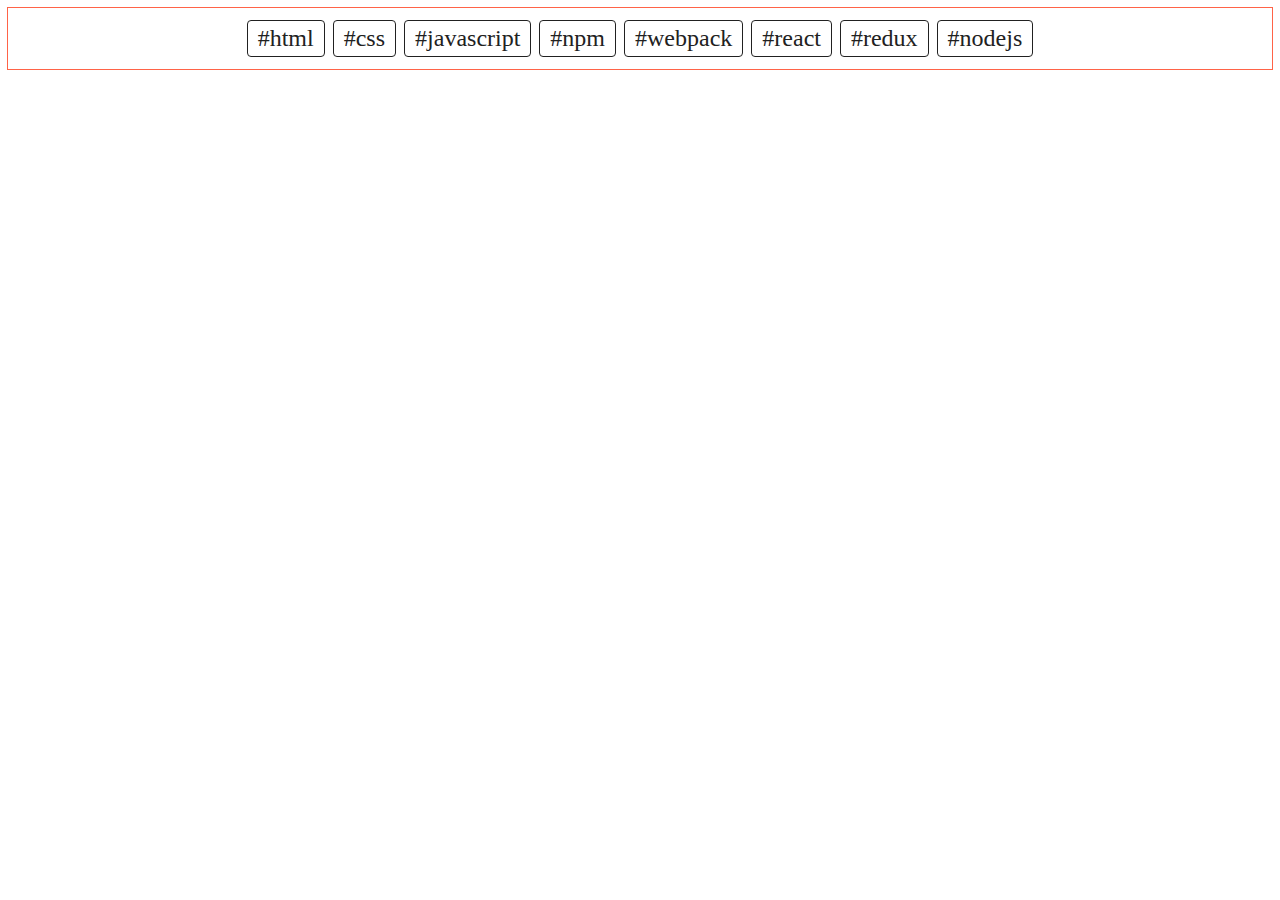
<file: index.html>
<!DOCTYPE html>
<html lang="en">

<head>
   <meta charset="UTF-8">
   <meta http-equiv="X-UA-Compatible" content="IE=edge">
   <meta name="viewport" content="width=device-width, initial-scale=1.0">
   <title>Document</title>
   <link rel="stylesheet" href="main.css">
   <!-- <style>
      .container {
         display: flex;
         flex-wrap: wrap;
         outline: 2px solid tomato;
      }

      button {
         margin: 4px;
      }
   </style> -->


   <style>
      .tags {
         display: flex;
         flex-wrap: wrap;
         align-items: center;
         justify-content: center;
         margin: 0;
         padding: 8px;
         background-color: #fff;
         list-style: none;
         user-select: none;
         outline: 1px solid tomato;
      }

      .tags__item {
         margin: 4px;
      }

      .tags__btn {
         border: 1px solid #212121;
         border-radius: 4px;
         display: inline-block;
         padding: 4px 10px 4px;

         font-size: 24px;
         font-family: inherit;
         color: #212121;
         font-weight: 500;
         text-align: center;
         white-space: nowrap;
         text-decoration: none;
         outline: none;

         background-color: #fff;
         cursor: pointer;
      }

      .tags__btn--active {
         color: #fff;
         background-color: #3f51b5;
      }
   </style>
</head>

<body>
   <!-- <button class="js-add-btn">Додати кнопку</button>
   <hr />

   <div class="container js-container">
      <button type="button">Кнопка 1</button>
      <button type="button">Кнопка 2</button>
      <button type="button">Кнопка 3</button>
      <button type="button">Кнопка 4</button>
      <button type="button">Кнопка 5</button>
   </div> -->

   <!-- <div class="palette js-palette"></div> -->



   <ul class="tags js-tags">
      <li class="tags__item">
         <button class="tags__btn" data-value="html">#html</button>
      </li>
      <li class="tags__item">
         <button class="tags__btn" data-value="css">#css</button>
      </li>
      <li class="tags__item">
         <button class="tags__btn" data-value="javascript">#javascript</button>
      </li>
      <li class="tags__item">
         <button class="tags__btn" data-value="npm">#npm</button>
      </li>
      <li class="tags__item">
         <button class="tags__btn" data-value="webpack">#webpack</button>
      </li>
      <li class="tags__item">
         <button class="tags__btn" data-value="react">#react</button>
      </li>
      <li class="tags__item">
         <button class="tags__btn" data-value="redux">#redux</button>
      </li>
      <li class="tags__item">
         <button class="tags__btn" data-value="nodejs">#nodejs</button>
      </li>
   </ul>


   <script src="index.js"></script>
</body>

</html>
</file>
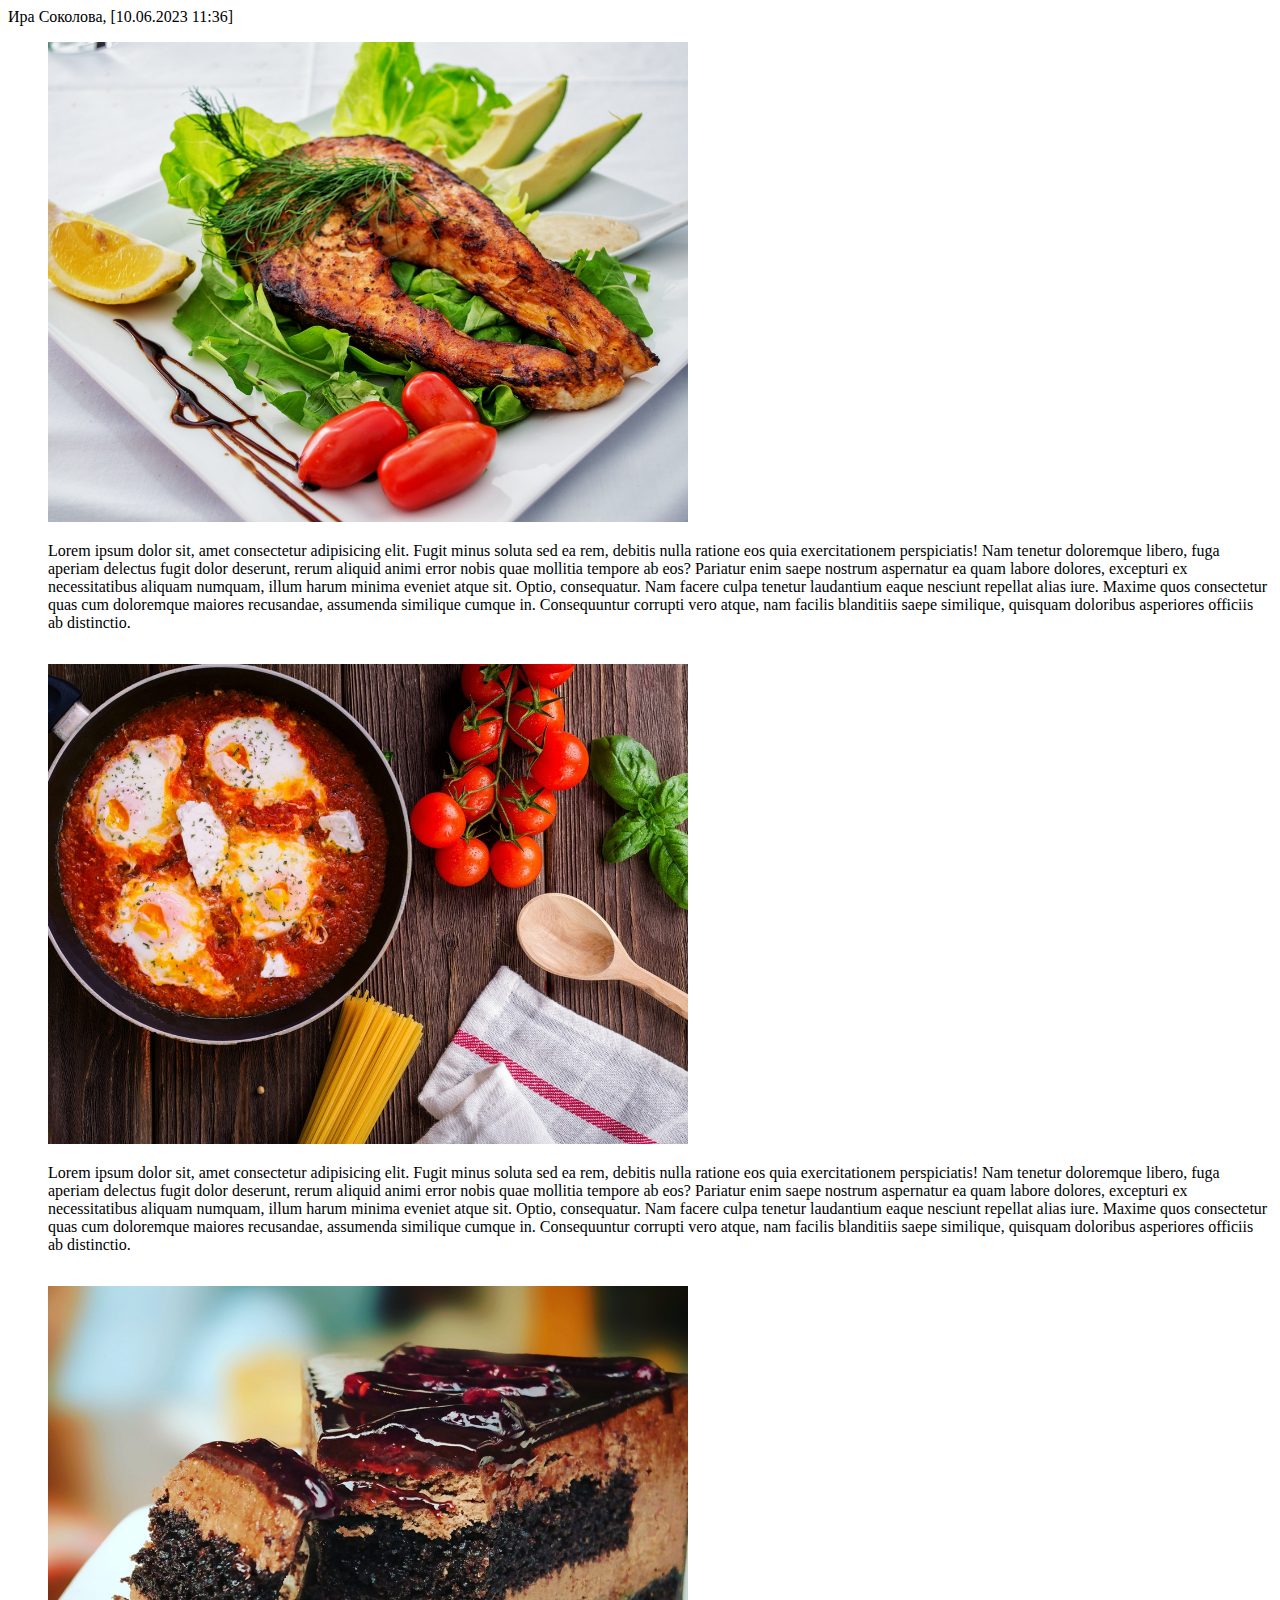
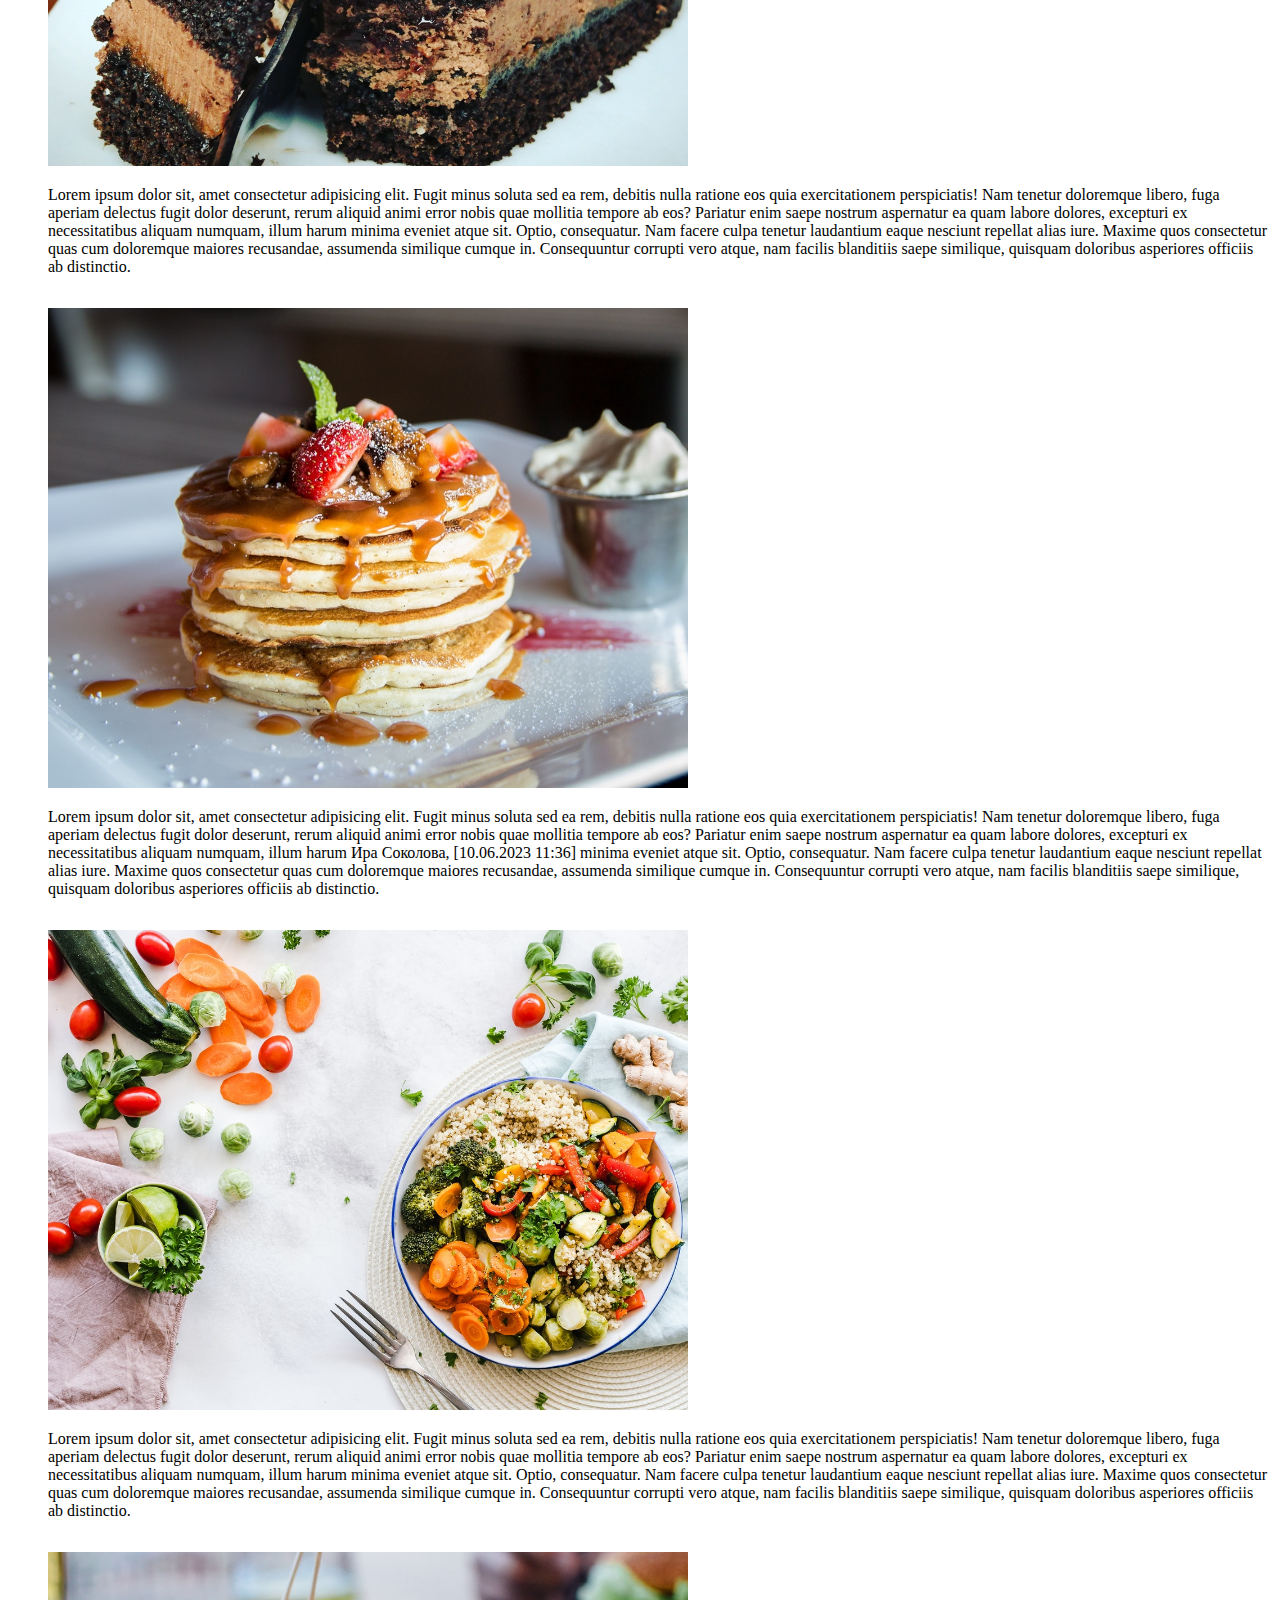
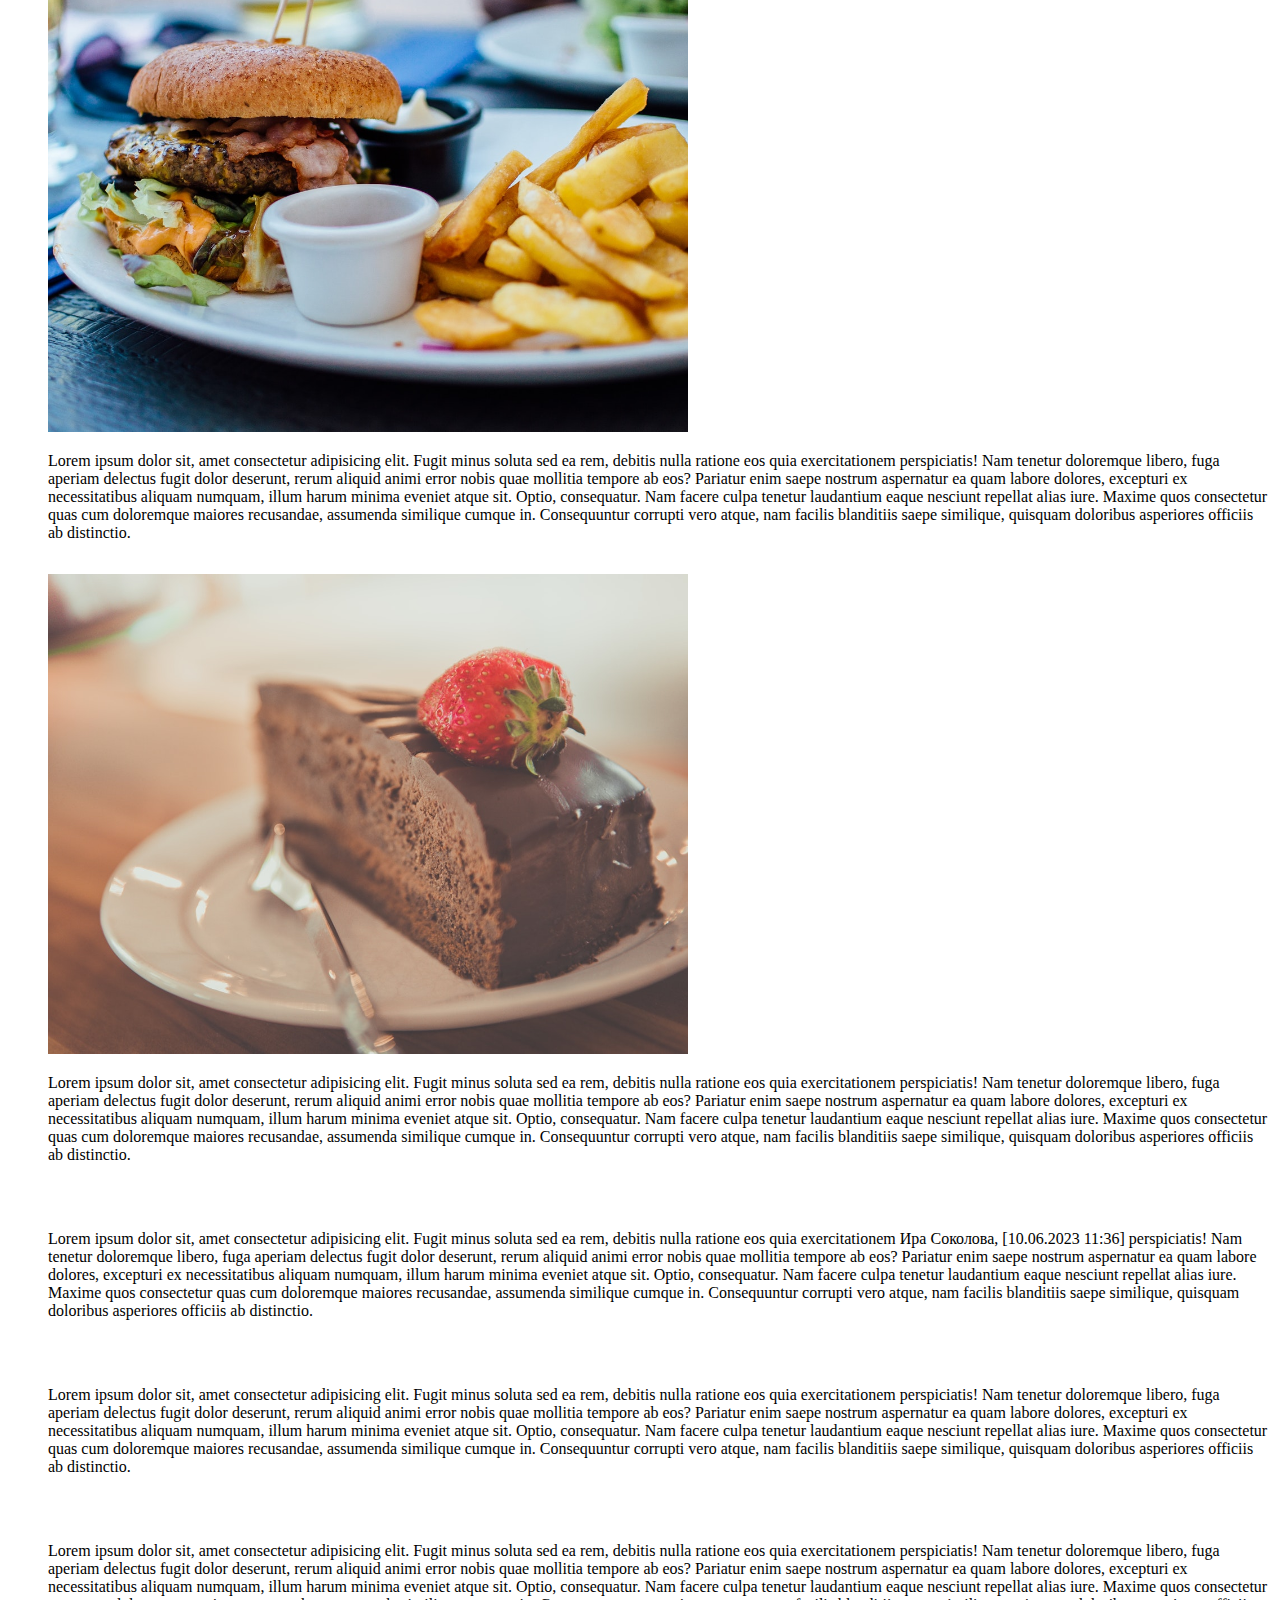
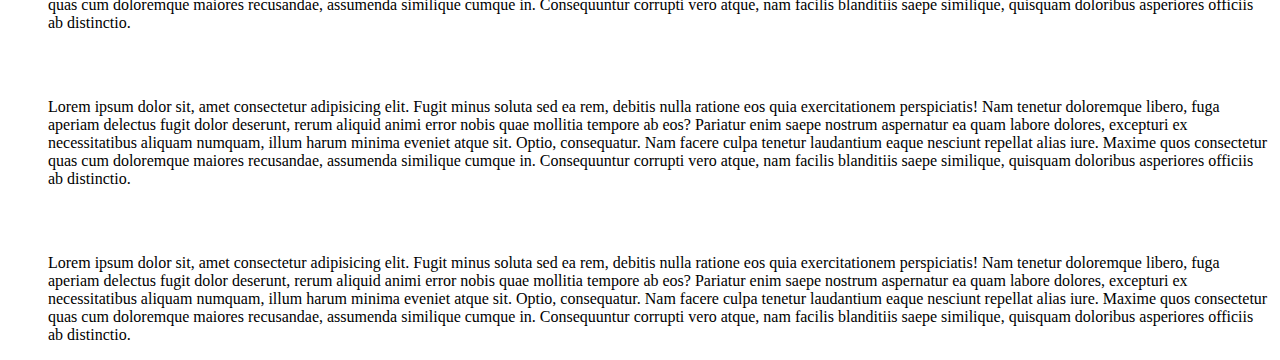
<file: 02index.html>
<!DOCTYPE html>
<html lang="en">

<head>
   <meta charset="UTF-8">
   <meta http-equiv="X-UA-Compatible" content="IE=edge">
   <meta name="viewport" content="width=device-width, initial-scale=1.0">
   <link rel="stylesheet" href="assets/css/main.css">
   <title>Document</title>
   <style>
      .feed {
         list-style: none;
      }

      .feed li:not(:last-child) {
         margin-bottom: 32px;
      }

      .feed img {
         transform: translateX(-50%);
         opacity: 0;
         transition: all 500ms linear;
         width: 640px;
         height: 480px;
         object-fit: cover;
      }

      .feed img.appear {
         transform: translateX(0);
         opacity: 1;
      }
   </style>
</head>

<body>
   Ира Соколова, [10.06.2023 11:36]
   <ul class="feed">
      <li class="feed__item">
         <img data-lazy="assets/images/avocado-cooked-delicious-dish-262959.jpg" alt="avocado-cooked-delicious-dish"
            width="640" />
         <p>
            Lorem ipsum dolor sit, amet consectetur adipisicing elit. Fugit minus
            soluta sed ea rem, debitis nulla ratione eos quia exercitationem
            perspiciatis! Nam tenetur doloremque libero, fuga aperiam delectus
            fugit dolor deserunt, rerum aliquid animi error nobis quae mollitia
            tempore ab eos? Pariatur enim saepe nostrum aspernatur ea quam labore
            dolores, excepturi ex necessitatibus aliquam numquam, illum harum
            minima eveniet atque sit. Optio, consequatur. Nam facere culpa tenetur
            laudantium eaque nesciunt repellat alias iure. Maxime quos consectetur
            quas cum doloremque maiores recusandae, assumenda similique cumque in.
            Consequuntur corrupti vero atque, nam facilis blanditiis saepe
            similique, quisquam doloribus asperiores officiis ab distinctio.
         </p>
      </li>
      <li class="feed__item">
         <img data-lazy="assets/images/black-frying-pan-with-spaghetti-sauce-near-brown-wooden-691114.jpg"
            alt="black-frying-pan-with-spaghetti-sauce-near-brown-wooden" width="640" />
         <p>
            Lorem ipsum dolor sit, amet consectetur adipisicing elit. Fugit minus
            soluta sed ea rem, debitis nulla ratione eos quia exercitationem
            perspiciatis! Nam tenetur doloremque libero, fuga aperiam delectus
            fugit dolor deserunt, rerum aliquid animi error nobis quae mollitia
            tempore ab eos? Pariatur enim saepe nostrum aspernatur ea quam labore
            dolores, excepturi ex necessitatibus aliquam numquam, illum harum
            minima eveniet atque sit. Optio, consequatur. Nam facere culpa tenetur
            laudantium eaque nesciunt repellat alias iure. Maxime quos consectetur
            quas cum doloremque maiores recusandae, assumenda similique cumque in.
            Consequuntur corrupti vero atque, nam facilis blanditiis saepe
            similique, quisquam doloribus asperiores officiis ab distinctio.
         </p>
      </li>
      <li class="feed__item">
         <img data-lazy="assets/images/blueberries-cake-chocolate-chocolate-cake-291528.jpg"
            alt="blueberries-cake-chocolate-chocolate-cake" width="640" />
         <p>
            Lorem ipsum dolor sit, amet consectetur adipisicing elit. Fugit minus
            soluta sed ea rem, debitis nulla ratione eos quia exercitationem
            perspiciatis! Nam tenetur doloremque libero, fuga aperiam delectus
            fugit dolor deserunt, rerum aliquid animi error nobis quae mollitia
            tempore ab eos? Pariatur enim saepe nostrum aspernatur ea quam labore
            dolores, excepturi ex necessitatibus aliquam numquam, illum harum
            minima eveniet atque sit. Optio, consequatur. Nam facere culpa tenetur
            laudantium eaque nesciunt repellat alias iure. Maxime quos consectetur
            quas cum doloremque maiores recusandae, assumenda similique cumque in.
            Consequuntur corrupti vero atque, nam facilis blanditiis saepe
            similique, quisquam doloribus asperiores officiis ab distinctio.
         </p>
      </li>
      <li class="feed__item">
         <img data-lazy="assets/images/blur-breakfast-close-up-dairy-product-376464.jpg"
            alt="blur-breakfast-close-up-dairy-product" width="640" />
         <p>
            Lorem ipsum dolor sit, amet consectetur adipisicing elit. Fugit minus
            soluta sed ea rem, debitis nulla ratione eos quia exercitationem
            perspiciatis! Nam tenetur doloremque libero, fuga aperiam delectus
            fugit dolor deserunt, rerum aliquid animi error nobis quae mollitia
            tempore ab eos? Pariatur enim saepe nostrum aspernatur ea quam labore
            dolores, excepturi ex necessitatibus aliquam numquam, illum harum

            Ира Соколова, [10.06.2023 11:36]
            minima eveniet atque sit. Optio, consequatur. Nam facere culpa tenetur
            laudantium eaque nesciunt repellat alias iure. Maxime quos consectetur
            quas cum doloremque maiores recusandae, assumenda similique cumque in.
            Consequuntur corrupti vero atque, nam facilis blanditiis saepe
            similique, quisquam doloribus asperiores officiis ab distinctio.
         </p>
      </li>
      <li class="feed__item">
         <img data-lazy="assets/images/flat-lay-photography-of-vegetable-salad-on-plate-1640777.jpg"
            alt="flat-lay-photography-of-vegetable-salad-on-plate" width="640" />
         <p>
            Lorem ipsum dolor sit, amet consectetur adipisicing elit. Fugit minus
            soluta sed ea rem, debitis nulla ratione eos quia exercitationem
            perspiciatis! Nam tenetur doloremque libero, fuga aperiam delectus
            fugit dolor deserunt, rerum aliquid animi error nobis quae mollitia
            tempore ab eos? Pariatur enim saepe nostrum aspernatur ea quam labore
            dolores, excepturi ex necessitatibus aliquam numquam, illum harum
            minima eveniet atque sit. Optio, consequatur. Nam facere culpa tenetur
            laudantium eaque nesciunt repellat alias iure. Maxime quos consectetur
            quas cum doloremque maiores recusandae, assumenda similique cumque in.
            Consequuntur corrupti vero atque, nam facilis blanditiis saepe
            similique, quisquam doloribus asperiores officiis ab distinctio.
         </p>
      </li>
      <li class="feed__item">
         <img data-lazy="assets/images/food-dinner-lunch-unhealthy-70497.jpg" alt="food-dinner-lunch-unhealthy"
            width="640" />
         <p>
            Lorem ipsum dolor sit, amet consectetur adipisicing elit. Fugit minus
            soluta sed ea rem, debitis nulla ratione eos quia exercitationem
            perspiciatis! Nam tenetur doloremque libero, fuga aperiam delectus
            fugit dolor deserunt, rerum aliquid animi error nobis quae mollitia
            tempore ab eos? Pariatur enim saepe nostrum aspernatur ea quam labore
            dolores, excepturi ex necessitatibus aliquam numquam, illum harum
            minima eveniet atque sit. Optio, consequatur. Nam facere culpa tenetur
            laudantium eaque nesciunt repellat alias iure. Maxime quos consectetur
            quas cum doloremque maiores recusandae, assumenda similique cumque in.
            Consequuntur corrupti vero atque, nam facilis blanditiis saepe
            similique, quisquam doloribus asperiores officiis ab distinctio.
         </p>
      </li>
      <li class="feed__item">
         <img data-lazy="assets/images/food-plate-chocolate-dessert-132694.jpg" alt="food-plate-chocolate-dessert"
            width="640" />
         <p>
            Lorem ipsum dolor sit, amet consectetur adipisicing elit. Fugit minus
            soluta sed ea rem, debitis nulla ratione eos quia exercitationem
            perspiciatis! Nam tenetur doloremque libero, fuga aperiam delectus
            fugit dolor deserunt, rerum aliquid animi error nobis quae mollitia
            tempore ab eos? Pariatur enim saepe nostrum aspernatur ea quam labore
            dolores, excepturi ex necessitatibus aliquam numquam, illum harum
            minima eveniet atque sit. Optio, consequatur. Nam facere culpa tenetur
            laudantium eaque nesciunt repellat alias iure. Maxime quos consectetur
            quas cum doloremque maiores recusandae, assumenda similique cumque in.
            Consequuntur corrupti vero atque, nam facilis blanditiis saepe
            similique, quisquam doloribus asperiores officiis ab distinctio.
         </p>
      </li>
      <li class="feed__item">
         <img data-lazy="assets/images/selective-focus-photography-of-beef-steak-with-sauce-675951.jpg"
            alt="beef-steak-with-sauce" width="640" />
         <p>
            Lorem ipsum dolor sit, amet consectetur adipisicing elit. Fugit minus
            soluta sed ea rem, debitis nulla ratione eos quia exercitationem

            Ира Соколова, [10.06.2023 11:36]
            perspiciatis! Nam tenetur doloremque libero, fuga aperiam delectus
            fugit dolor deserunt, rerum aliquid animi error nobis quae mollitia
            tempore ab eos? Pariatur enim saepe nostrum aspernatur ea quam labore
            dolores, excepturi ex necessitatibus aliquam numquam, illum harum
            minima eveniet atque sit. Optio, consequatur. Nam facere culpa tenetur
            laudantium eaque nesciunt repellat alias iure. Maxime quos consectetur
            quas cum doloremque maiores recusandae, assumenda similique cumque in.
            Consequuntur corrupti vero atque, nam facilis blanditiis saepe
            similique, quisquam doloribus asperiores officiis ab distinctio.
         </p>
      </li>
      <li class="feed__item">
         <img data-lazy="assets/images/selective-focus-photography-of-pasta-with-tomato-and-basil-1279330.jpg"
            alt="pasta-with-tomato-and-basil" width="640" />
         <p>
            Lorem ipsum dolor sit, amet consectetur adipisicing elit. Fugit minus
            soluta sed ea rem, debitis nulla ratione eos quia exercitationem
            perspiciatis! Nam tenetur doloremque libero, fuga aperiam delectus
            fugit dolor deserunt, rerum aliquid animi error nobis quae mollitia
            tempore ab eos? Pariatur enim saepe nostrum aspernatur ea quam labore
            dolores, excepturi ex necessitatibus aliquam numquam, illum harum
            minima eveniet atque sit. Optio, consequatur. Nam facere culpa tenetur
            laudantium eaque nesciunt repellat alias iure. Maxime quos consectetur
            quas cum doloremque maiores recusandae, assumenda similique cumque in.
            Consequuntur corrupti vero atque, nam facilis blanditiis saepe
            similique, quisquam doloribus asperiores officiis ab distinctio.
         </p>
      </li>
      <li class="feed__item">
         <img data-lazy="assets/images/sliced-vegetable-and-cooked-food-on-white-ceramic-plate-1234535.jpg"
            alt="sliced-vegetable-and-cooked-food-on-white-ceramic-plate" width="640" />
         <p>
            Lorem ipsum dolor sit, amet consectetur adipisicing elit. Fugit minus
            soluta sed ea rem, debitis nulla ratione eos quia exercitationem
            perspiciatis! Nam tenetur doloremque libero, fuga aperiam delectus
            fugit dolor deserunt, rerum aliquid animi error nobis quae mollitia
            tempore ab eos? Pariatur enim saepe nostrum aspernatur ea quam labore
            dolores, excepturi ex necessitatibus aliquam numquam, illum harum
            minima eveniet atque sit. Optio, consequatur. Nam facere culpa tenetur
            laudantium eaque nesciunt repellat alias iure. Maxime quos consectetur
            quas cum doloremque maiores recusandae, assumenda similique cumque in.
            Consequuntur corrupti vero atque, nam facilis blanditiis saepe
            similique, quisquam doloribus asperiores officiis ab distinctio.
         </p>
      </li>
      <li class="feed__item">
         <img data-lazy="assets/images/steak-food-769289.jpg" alt="steak-food" width="640" />
         <p>
            Lorem ipsum dolor sit, amet consectetur adipisicing elit. Fugit minus
            soluta sed ea rem, debitis nulla ratione eos quia exercitationem
            perspiciatis! Nam tenetur doloremque libero, fuga aperiam delectus
            fugit dolor deserunt, rerum aliquid animi error nobis quae mollitia
            tempore ab eos? Pariatur enim saepe nostrum aspernatur ea quam labore
            dolores, excepturi ex necessitatibus aliquam numquam, illum harum
            minima eveniet atque sit. Optio, consequatur. Nam facere culpa tenetur
            laudantium eaque nesciunt repellat alias iure. Maxime quos consectetur
            quas cum doloremque maiores recusandae, assumenda similique cumque in.
            Consequuntur corrupti vero atque, nam facilis blanditiis saepe
            similique, quisquam doloribus asperiores officiis ab distinctio.
         </p>
      </li>
      <li class="feed__item">
         <img Ира Соколова, [10.06.2023 11:36] data-lazy="assets/images/top-view-photo-of-food-dessert-1099680.jpg"
            alt="top-view-photo-of-food-dessert" width="640" />
         <p>
            Lorem ipsum dolor sit, amet consectetur adipisicing elit. Fugit minus
            soluta sed ea rem, debitis nulla ratione eos quia exercitationem
            perspiciatis! Nam tenetur doloremque libero, fuga aperiam delectus
            fugit dolor deserunt, rerum aliquid animi error nobis quae mollitia
            tempore ab eos? Pariatur enim saepe nostrum aspernatur ea quam labore
            dolores, excepturi ex necessitatibus aliquam numquam, illum harum
            minima eveniet atque sit. Optio, consequatur. Nam facere culpa tenetur
            laudantium eaque nesciunt repellat alias iure. Maxime quos consectetur
            quas cum doloremque maiores recusandae, assumenda similique cumque in.
            Consequuntur corrupti vero atque, nam facilis blanditiis saepe
            similique, quisquam doloribus asperiores officiis ab distinctio.
         </p>
      </li>
   </ul>


   <script src="assets/js/02index.js"></script>
</body>

</html>
</file>
<file: main.css>
/* body {
   transition: background-color 250ms cubic-bezier(0.4, 0, 0.2, 1);
}

.palette {
   display: grid;
   max-width: 1200px;
   grid-template-columns: repeat(auto-fill, minmax(200px, 1fr));
   grid-gap: 12px;
   padding: 0;
   list-style: none;
   margin-left: auto;
   margin-right: auto;
}

.color-card {
   padding: 5px;
   border-radius: 4px;
   background-color: #fff;
   box-shadow: 0px 2px 1px -1px rgba(0, 0, 0, 0.2),
      0px 1px 1px 0px rgba(0, 0, 0, 0.14), 0px 1px 3px 0px rgba(0, 0, 0, 0.12);
   transition: transform 250ms cubic-bezier(0.4, 0, 0.2, 1);
}

.color-card.is-active {
   transform: perspective(400px) rotateX(10deg);
}

.color-swatch {
   height: 128px;
   cursor: pointer;
}

.color-meta {
   padding: 10px;
   font-weight: 700;
}

.color-meta p {
   margin-top: 0;
   margin-bottom: 0;
   letter-spacing: 0.1em;
} */
</file>
<file: assets/css/main.css>
/* body {
   transition: background-color 250ms cubic-bezier(0.4, 0, 0.2, 1);
}

.palette {
   display: grid;
   max-width: 1200px;
   grid-template-columns: repeat(auto-fill, minmax(200px, 1fr));
   grid-gap: 12px;
   padding: 0;
   list-style: none;
   margin-left: auto;
   margin-right: auto;
}

.color-card {
   padding: 5px;
   border-radius: 4px;
   background-color: #fff;
   box-shadow: 0px 2px 1px -1px rgba(0, 0, 0, 0.2),
      0px 1px 1px 0px rgba(0, 0, 0, 0.14), 0px 1px 3px 0px rgba(0, 0, 0, 0.12);
   transition: transform 250ms cubic-bezier(0.4, 0, 0.2, 1);
}

.color-card.is-active {
   transform: perspective(400px) rotateX(10deg);
}

.color-swatch {
   height: 128px;
   cursor: pointer;
}

.color-meta {
   padding: 10px;
   font-weight: 700;
}

.color-meta p {
   margin-top: 0;
   margin-bottom: 0;
   letter-spacing: 0.1em;
} */
</file>
